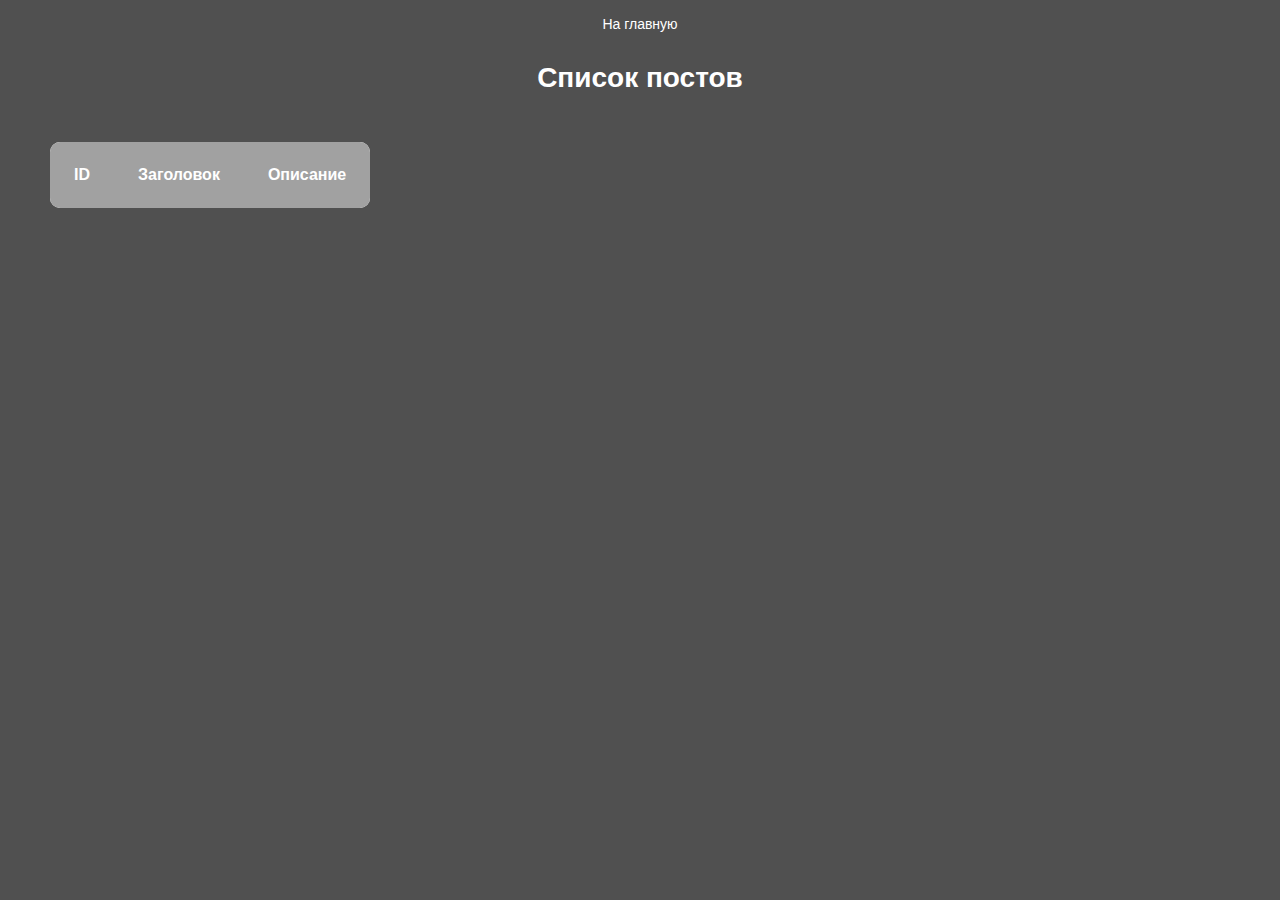
<file: practice/2/index.html>
<!DOCTYPE html>
<html lang="en">
  <head>
    <meta charset="UTF-8" />
    <meta name="viewport" content="width=device-width, initial-scale=1.0" />
    <link rel="stylesheet" href="styles.css" />
    <title>Practice 2</title>
  </head>
  <body>
    <nav class="nav">
      <a class="link" href="https://evanstcom.github.io/koders/">На главную</a>
    </nav>
    <h1 class="title">Список постов</h1>
    <table id="postsTable" class="table">
      <thead>
        <tr>
          <th>ID</th>
          <th>Заголовок</th>
          <th>Описание</th>
        </tr>
      </thead>
      <tbody>
        <!-- Данные сюда прокидываю -->
      </tbody>
    </table>

    <script src="index.js"></script>
  </body>
</html>
</file>
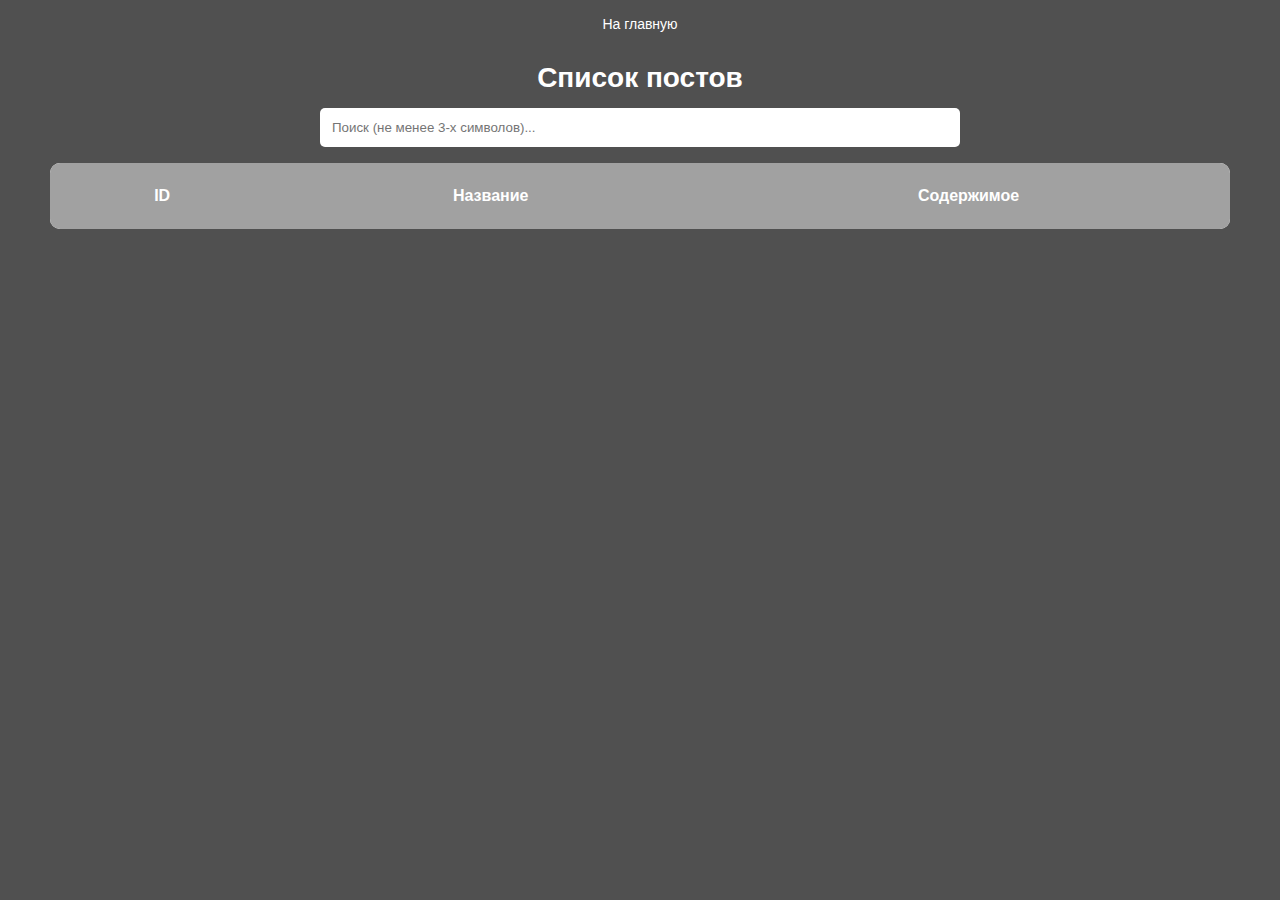
<file: practice/3/index.html>
<!DOCTYPE html>
<html lang="en">
  <head>
    <meta charset="UTF-8" />
    <meta name="viewport" content="width=device-width, initial-scale=1.0" />
    <link rel="stylesheet" href="styles.css" />
    <title>Practice 3</title>
  </head>
  <body>
    <nav class="nav">
      <a class="link" href="https://evanstcom.github.io/koders/">На главную</a>
    </nav>
    <h1 class="title">Список постов</h1>
    <div class="search">
      <input
        type="text"
        id="search"
        placeholder="Поиск (не менее 3-х символов)..."
      />
    </div>
    <table id="data-table" class="table">
      <thead>
        <tr>
          <th data-sort="id">ID</th>
          <th data-sort="title">Название</th>
          <th data-sort="body">Содержимое</th>
        </tr>
      </thead>
      <tbody></tbody>
    </table>
    <script src="index.js"></script>
  </body>
</html>
</file>
<file: practice/2/styles.css>
* {
  margin: 0;
  padding: 0;
  box-sizing: border-box;
  font-family: "Montserrat", sans-serif;
}

body {
  font-family: sans-serif;
  background-color: #505050;
}
a {
  text-decoration: none;
}

.nav {
  display: flex;
  justify-content: center;
  align-items: center;
  gap: 32px;
  padding: 16px;
  position: fixed;
  top: 0;
  background-color: #505050;
  width: 100%;
}

.link {
  color: #ffffff;
  font-size: 14px;
  transition: color 0.3s ease;
}
.link:hover {
  color: #e5266e;
}

.form {
  display: flex;
  flex-direction: column;
  gap: 32px;
}
.title {
  font-size: 28px;
  font-weight: 800;
  line-height: 1;
  color: white;
  text-align: center;
  margin-top: 64px;
}

.table {
  margin: 50px;
  padding: 24px;
  background-color: rgb(255, 255, 255);
  border-radius: 10px;
  overflow: hidden;
  border-collapse: collapse;
}

th {
  background-color: #a1a1a1;
  color: white;
  padding: 24px;
  border: none;
}

td {
  padding: 12px;
}
</file>
<file: practice/3/styles.css>
* {
  margin: 0;
  padding: 0;
  box-sizing: border-box;
  font-family: "Montserrat", sans-serif;
}

body {
  font-family: sans-serif;
  background-color: #505050;
}
a {
  text-decoration: none;
}

input {
  outline: none;
  border: none;
  padding: 12px;
  border-radius: 5px;
  margin: 16px 50px;
  width: 50%;
}

.nav {
  display: flex;
  justify-content: center;
  align-items: center;
  gap: 32px;
  padding: 16px;
  position: fixed;
  top: 0;
  background-color: #505050;
  width: 100%;
}

.link {
  color: #ffffff;
  font-size: 14px;
  transition: color 0.3s ease;
}
.link:hover {
  color: #e5266e;
}

.form {
  display: flex;
  flex-direction: column;
  gap: 32px;
}
.title {
  font-size: 28px;
  font-weight: 800;
  line-height: 1;
  color: white;
  text-align: center;
  margin-top: 64px;
}

.search {
  display: flex;
  justify-content: center;
}

.table {
  margin: 0 50px 50px;
  padding: 24px;
  background-color: rgb(255, 255, 255);
  border-radius: 10px;
  overflow: hidden;
  border-collapse: collapse;
  width: calc(100% - 100px);
}

th {
  background-color: #a1a1a1;
  color: white;
  padding: 24px;
  border: none;
  cursor: pointer;
  transition: background-color 0.3s ease;
}

th:hover {
  background-color: #3f3f3f;
}

td {
  padding: 12px;
}
</file>
